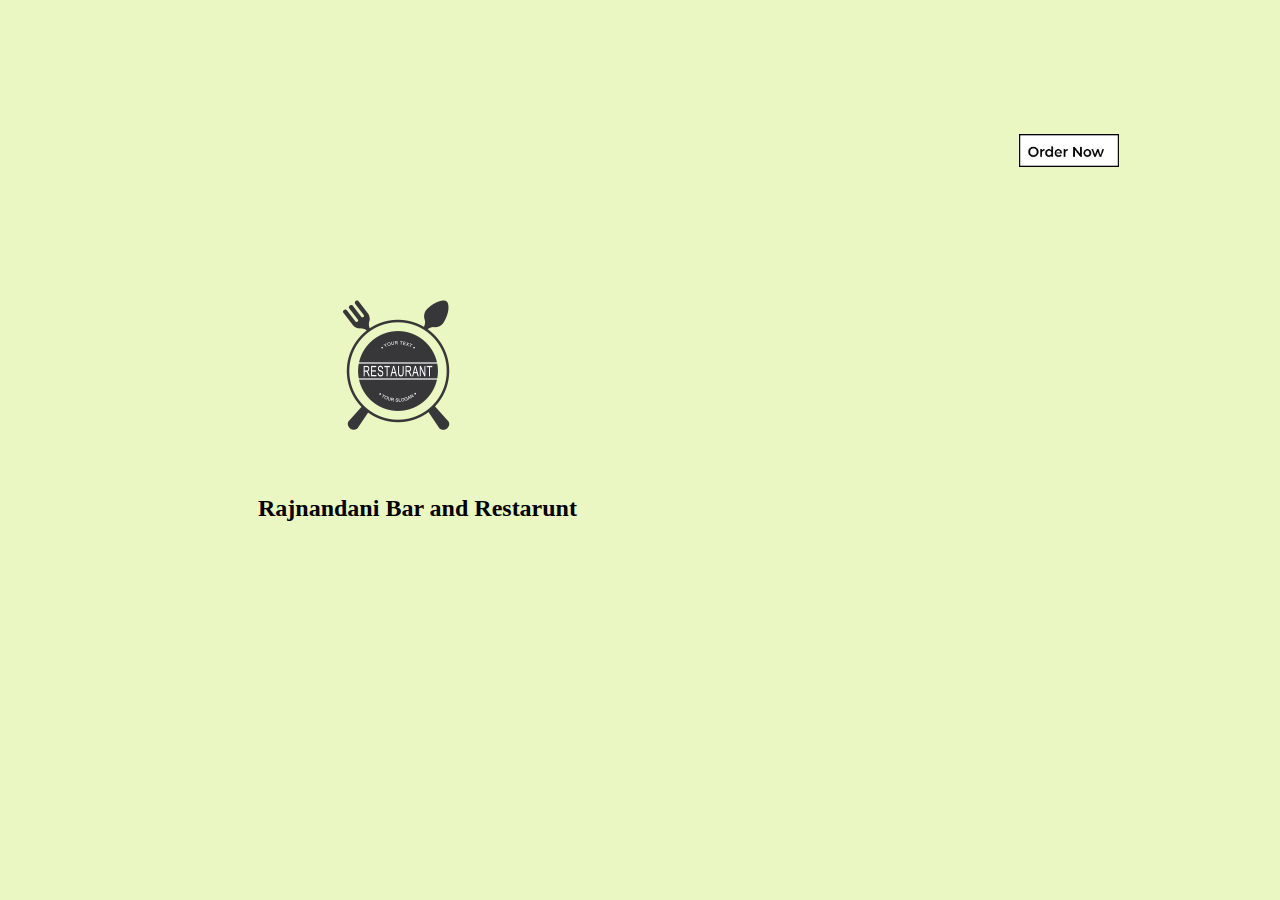
<file: index.html>
<!DOCTYPE html>
<html lang="en">
<head>
    <meta charset="UTF-8">
    <meta name="viewport" content="width=device-width, initial-scale=1.0">
    <title>Rajnandani bar and restarunt</title>
    <link rel="stylesheet" href="style.css">
</head>
<body style="background-color:rgb(235, 247, 194)">

    <div class="order">
        <a href="http://127.0.0.1:5500/index2.HTML" target="_blank"> 
            <img src="./order.2.png" width="100">
        </a> 
    </div>
    <div class="logo">
        <img src="./logo.png" alt="logo" style="width: 200px;" height="200px" >
    </div>
    <div class="name">
        <h2 style="color: black;">Rajnandani Bar and Restarunt </h2>
    </div>

    
</body>
</html>
</file>
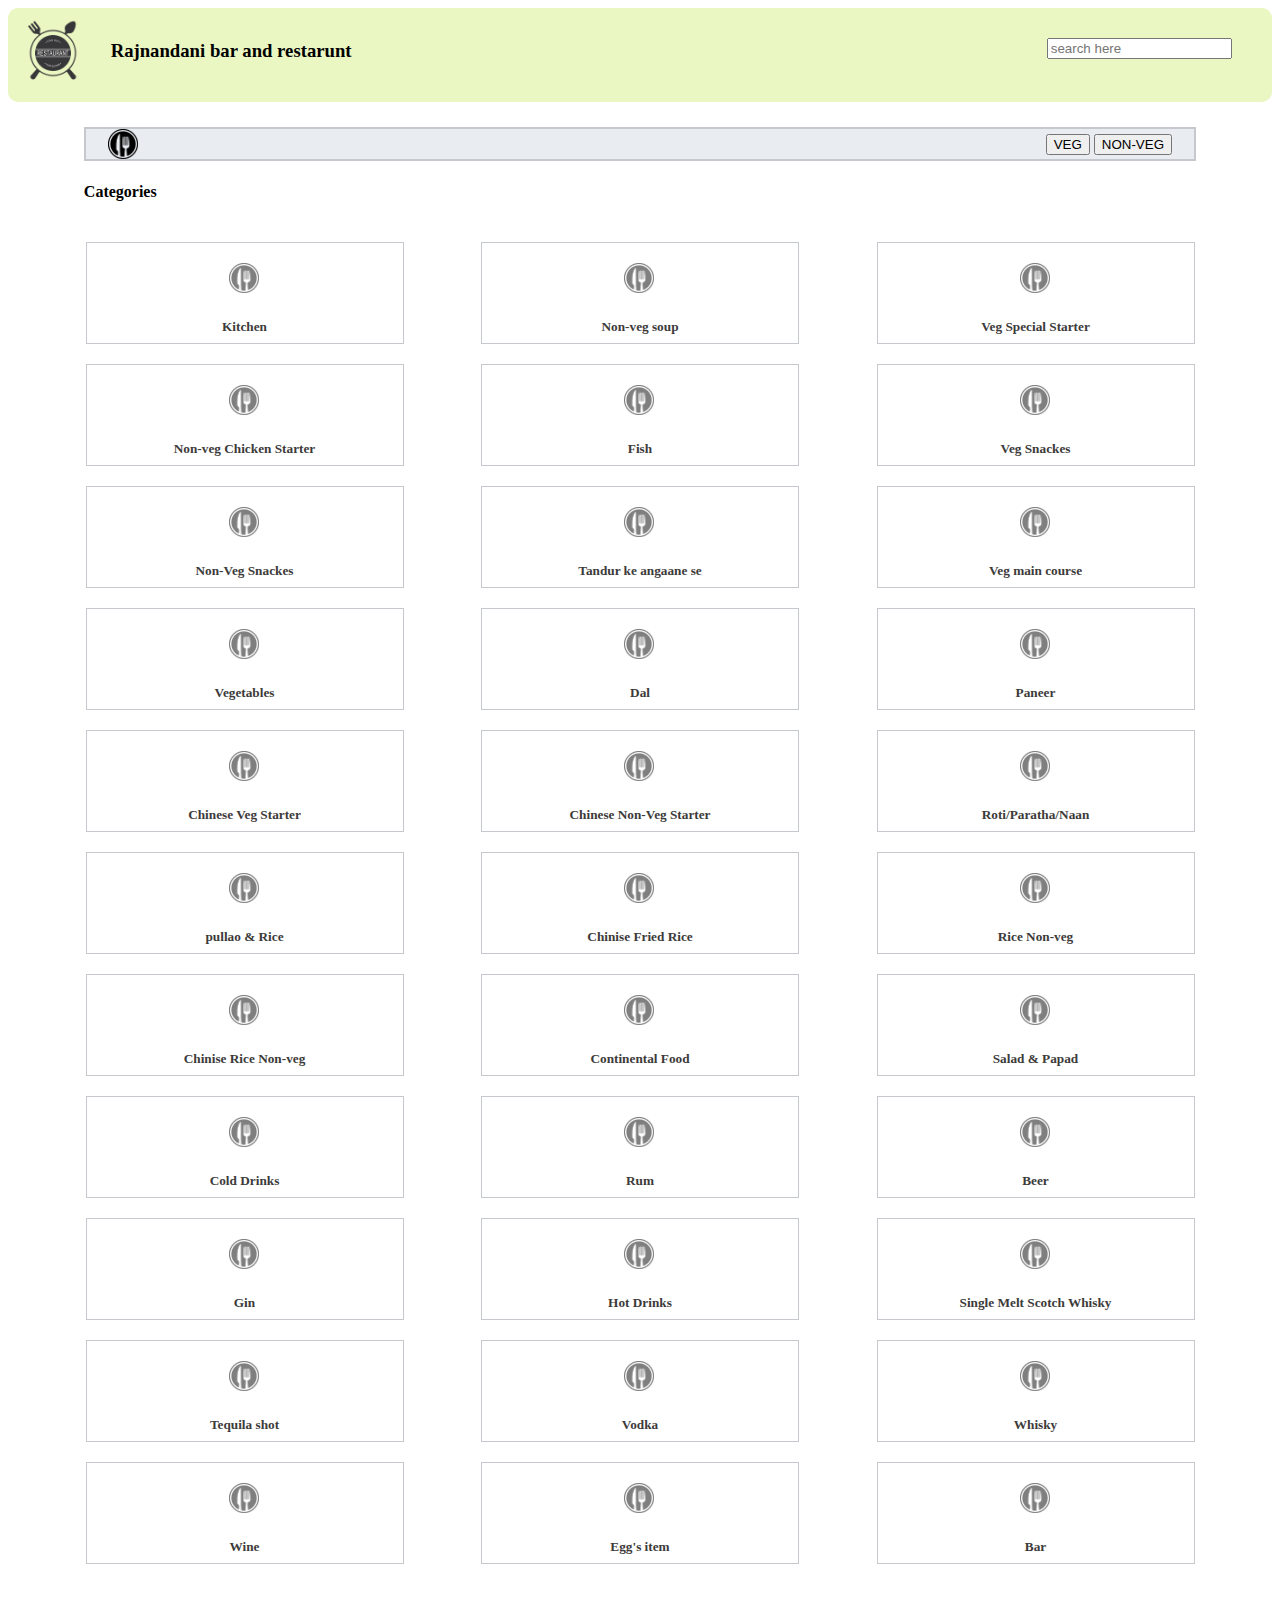
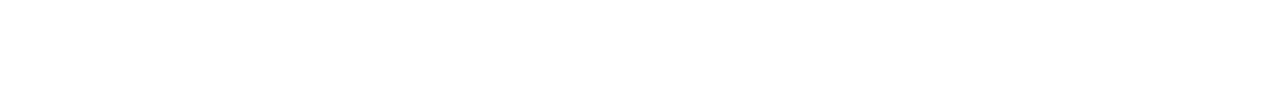
<file: index2.HTML>
<!DOCTYPE html>
<html lang="en">
<head>
    <meta charset="UTF-8">
    <meta name="viewport" content="width=device-width, initial-scale=1.0">
    <title>Manu</title>
    <link rel="stylesheet" href="https://cdnjs.cloudflare.com/ajax/libs/font-awesome/6.6.0/css/all.min.css" integrity="sha512-Kc323vGBEqzTmouAECnVceyQqyqdsSiqLQISBL29aUW4U/M7pSPA/gEUZQqv1cwx4OnYxTxve5UMg5GT6L4JJg==" crossorigin="anonymous" referrerpolicy="no-referrer" />
    <link rel="stylesheet" href="style2.css">
</head>

<header>
    <div class="navbar"  >
        <div class="logo" > <img src="./logo.png" width="90" > </div>
        <h3 class="cchhaarr">Rajnandani bar and restarunt</h4>
        <div class="search">
            <form>
                
                <input type="text" name="" id="search-item" placeholder="search here" onkeyup="search()">
                <i class="fa-solid fa-magnifying-glass"></i>
            </form>
            
        </div>

    </div>

</header>
<body>
<div class="hero-section" style="margin-bottom: 10%;">
    <div class="kit" style="border:2px solid #c5c9cd; margin-left: 6% ; margin-right: 6%; ">
        <img src="./pngegg.png" width="30" style="margin-left: 2%;">
        
        <div class="veg" style="margin-right: 2%;">
            <button>VEG</button>
            <button>NON-VEG</button>
        </div> 
    </div>

    <h4 style="margin-left: 6%">Categories</h4>

    <div class="shop" id="shop">
        
        <div class="box1 box"><a href="http://127.0.0.1:3000/kitchen.html" target="_blank" style="text-decoration: none;"><img class="img-size" src="./pngegg.png" width="30px" style="opacity: 0.5; margin-top:20px; margin-left:45%; " ><h5 class="char">Kitchen</h5></a></div>
        <div class="box2 box"><a href="http://127.0.0.1:3000/kitchen.html" target="_blank" style="text-decoration: none;"><img class="img-size" src="./pngegg.png" width="30px" style="opacity: 0.5; margin-top:20px; margin-left:45%; " ><h5 class="char">Non-veg soup</h5></a></div>
        <div class="box3 box"><a href="http://127.0.0.1:3000/kitchen.html" target="_blank" style="text-decoration: none;"><img class="img-size" src="./pngegg.png" width="30px" style="opacity: 0.5; margin-top:20px; margin-left:45%; " ><h5 class="char">Veg Special Starter</h5></a></div>

    </div>

    <div class="shop">
        
        <div class="box1 box"><a href="http://127.0.0.1:3000/kitchen.html" target="_blank" style="text-decoration: none;"><img class="img-size" src="./pngegg.png" width="30px" style="opacity: 0.5; margin-top:20px; margin-left:45%; " ><h5 class="char">Non-veg Chicken Starter</h5></a></div>
        <div class="box2 box"><a href="http://127.0.0.1:3000/kitchen.html" target="_blank" style="text-decoration: none;"><img class="img-size" src="./pngegg.png" width="30px" style="opacity: 0.5; margin-top:20px; margin-left:45%; " ><h5 class="char">Fish</h5></a></div>
        <div class="box3 box"><a href="http://127.0.0.1:3000/kitchen.html" target="_blank" style="text-decoration: none;"><img class="img-size" src="./pngegg.png" width="30px" style="opacity: 0.5; margin-top:20px; margin-left:45%; " ><h5 class="char">Veg Snackes</h5></a></div>

    </div>

    <div class="shop">
        
        <div class="box1 box"><a href="http://127.0.0.1:3000/kitchen.html" target="_blank" style="text-decoration: none;"><img class="img-size" src="./pngegg.png" width="30px" style="opacity: 0.5; margin-top:20px; margin-left:45%; " ><h5 class="char">Non-Veg Snackes</h5></a></div>
        <div class="box2 box"><a href="http://127.0.0.1:3000/kitchen.html" target="_blank" style="text-decoration: none;"><img class="img-size" src="./pngegg.png" width="30px" style="opacity: 0.5; margin-top:20px; margin-left:45%; " ><h5 class="char">Tandur ke angaane se</h5></a></div>
        <div class="box3 box"><a href="http://127.0.0.1:3000/kitchen.html" target="_blank" style="text-decoration: none;"><img class="img-size" src="./pngegg.png" width="30px" style="opacity: 0.5; margin-top:20px; margin-left:45%; " ><h5 class="char">Veg main course</h5></a></div>

    </div>

    <div class="shop">
        
        <div class="box1 box"><a href="http://127.0.0.1:3000/kitchen.html" target="_blank" style="text-decoration: none;"><img class="img-size" src="./pngegg.png" width="30px" style="opacity: 0.5; margin-top:20px; margin-left:45%; " ><h5 class="char">Vegetables</h5></a></div>
        <div class="box2 box"><a href="http://127.0.0.1:3000/kitchen.html" target="_blank" style="text-decoration: none;"><img class="img-size" src="./pngegg.png" width="30px" style="opacity: 0.5; margin-top:20px; margin-left:45%; " ><h5 class="char">Dal</h5></a></div>
        <div class="box3 box"><a href="http://127.0.0.1:3000/kitchen.html" target="_blank" style="text-decoration: none;"><img class="img-size" src="./pngegg.png" width="30px" style="opacity: 0.5; margin-top:20px; margin-left:45%; " ><h5 class="char">Paneer</h5></a></div>

    </div>

    <div class="shop">
        
        <div class="box1 box"><a href="http://127.0.0.1:3000/kitchen.html" target="_blank" style="text-decoration: none;"><img class="img-size" src="./pngegg.png" width="30px" style="opacity: 0.5; margin-top:20px; margin-left:45%; " ><h5 class="char">Chinese Veg Starter</h5></a></div>
        <div class="box2 box"><a href="http://127.0.0.1:3000/kitchen.html" target="_blank" style="text-decoration: none;"><img class="img-size" src="./pngegg.png" width="30px" style="opacity: 0.5; margin-top:20px; margin-left:45%; " ><h5 class="char">Chinese Non-Veg Starter</h5></a></div>
        <div class="box3 box"><a href="http://127.0.0.1:3000/kitchen.html" target="_blank" style="text-decoration: none;"><img class="img-size" src="./pngegg.png" width="30px" style="opacity: 0.5; margin-top:20px; margin-left:45%; " ><h5 class="char">Roti/Paratha/Naan</h5></a></div>

    </div>

    <div class="shop">
        
        <div class="box1 box"><a href="http://127.0.0.1:3000/kitchen.html" target="_blank" style="text-decoration: none;"><img class="img-size" src="./pngegg.png" width="30px" style="opacity: 0.5; margin-top:20px; margin-left:45%; " ><h5 class="char">pullao & Rice</h5></a></div>
        <div class="box2 box"><a href="http://127.0.0.1:3000/kitchen.html" target="_blank" style="text-decoration: none;"><img class="img-size" src="./pngegg.png" width="30px" style="opacity: 0.5; margin-top:20px; margin-left:45%; " ><h5 class="char"> Chinise Fried Rice</h5></a></div>
        <div class="box3 box"><a href="http://127.0.0.1:3000/kitchen.html" target="_blank" style="text-decoration: none;"><img class="img-size" src="./pngegg.png" width="30px" style="opacity: 0.5; margin-top:20px; margin-left:45%; " ><h5 class="char">Rice Non-veg</h5></a></div>

    </div>

    <div class="shop">
        
        <div class="box1 box"><a href="http://127.0.0.1:3000/kitchen.html" target="_blank" style="text-decoration: none;"><img class="img-size" src="./pngegg.png" width="30px" style="opacity: 0.5; margin-top:20px; margin-left:45%; " ><h5 class="char">Chinise Rice Non-veg</h5></a></div>
        <div class="box2 box"><a href="http://127.0.0.1:3000/kitchen.html" target="_blank" style="text-decoration: none;"><img class="img-size" src="./pngegg.png" width="30px" style="opacity: 0.5; margin-top:20px; margin-left:45%; " ><h5 class="char">Continental Food </h5></a></div>
        <div class="box3 box"><a href="http://127.0.0.1:3000/kitchen.html" target="_blank" style="text-decoration: none;"><img class="img-size" src="./pngegg.png" width="30px" style="opacity: 0.5; margin-top:20px; margin-left:45%; " ><h5 class="char">Salad & Papad</h5></a></div>

    </div>

    <div class="shop">
        
        <div class="box1 box"><a href="http://127.0.0.1:3000/kitchen.html" target="_blank" style="text-decoration: none;"><img class="img-size" src="./pngegg.png" width="30px" style="opacity: 0.5; margin-top:20px; margin-left:45%; " ><h5 class="char">Cold Drinks</h5></a></div>
        <div class="box2 box"><a href="http://127.0.0.1:3000/kitchen.html" target="_blank" style="text-decoration: none;"><img class="img-size" src="./pngegg.png" width="30px" style="opacity: 0.5; margin-top:20px; margin-left:45%; " ><h5 class="char">Rum</h5></a></div>
        <div class="box3 box"><a href="http://127.0.0.1:3000/kitchen.html" target="_blank" style="text-decoration: none;"><img class="img-size" src="./pngegg.png" width="30px" style="opacity: 0.5; margin-top:20px; margin-left:45%; " ><h5 class="char">Beer</h5></a></div>

    </div>

    <div class="shop">
        
        <div class="box1 box"><a href="http://127.0.0.1:3000/kitchen.html" target="_blank" style="text-decoration: none;"><img class="img-size" src="./pngegg.png" width="30px" style="opacity: 0.5; margin-top:20px; margin-left:45%; " ><h5 class="char">Gin</h5></a></div>
        <div class="box2 box"><a href="http://127.0.0.1:3000/kitchen.html" target="_blank" style="text-decoration: none;"><img class="img-size" src="./pngegg.png" width="30px" style="opacity: 0.5; margin-top:20px; margin-left:45%; " ><h5 class="char">Hot Drinks</h5></a></div>
        <div class="box3 box"><a href="http://127.0.0.1:3000/kitchen.html" target="_blank" style="text-decoration: none;"><img class="img-size" src="./pngegg.png" width="30px" style="opacity: 0.5; margin-top:20px; margin-left:45%; " ><h5 class="char">Single Melt Scotch Whisky</h5></a></div>

    </div>

    <div class="shop">
        
        <div class="box1 box"><a href="http://127.0.0.1:3000/kitchen.html" target="_blank" style="text-decoration: none;"><img class="img-size" src="./pngegg.png" width="30px" style="opacity: 0.5; margin-top:20px; margin-left:45%; " ><h5 class="char">Tequila shot</h5></a></div>
        <div class="box2 box"><a href="http://127.0.0.1:3000/kitchen.html" target="_blank" style="text-decoration: none;"><img class="img-size" src="./pngegg.png" width="30px" style="opacity: 0.5; margin-top:20px; margin-left:45%; " ><h5 class="char">Vodka</h5></a></div>
        <div class="box3 box"><a href="http://127.0.0.1:3000/kitchen.html" target="_blank" style="text-decoration: none;"><img class="img-size" src="./pngegg.png" width="30px" style="opacity: 0.5; margin-top:20px; margin-left:45%; " ><h5 class="char">Whisky</h5></a></div>

    </div>

    <div class="shop">
        
        <div class="box1 box"><a href="http://127.0.0.1:3000/kitchen.html" target="_blank" style="text-decoration: none;"><img class="img-size" src="./pngegg.png" width="30px" style="opacity: 0.5; margin-top:20px; margin-left:45%; " ><h5 class="char">Wine</h5></a></div>
        <div class="box2 box"><a href="http://127.0.0.1:3000/kitchen.html" target="_blank" style="text-decoration: none;"><img class="img-size" src="./pngegg.png" width="30px" style="opacity: 0.5; margin-top:20px; margin-left:45%; " ><h5 class="char">Egg's item</h5></a></div>
        <div class="box3 box"><a href="http://127.0.0.1:3000/kitchen.html" target="_blank" style="text-decoration: none;"><img class="img-size" src="./pngegg.png" width="30px" style="opacity: 0.5; margin-top:20px; margin-left:45%; " ><h5 class="char">Bar</h5></a></div>

    </div>


</div>

    <script src="app.js"></script>
</body>
</html>
</file>
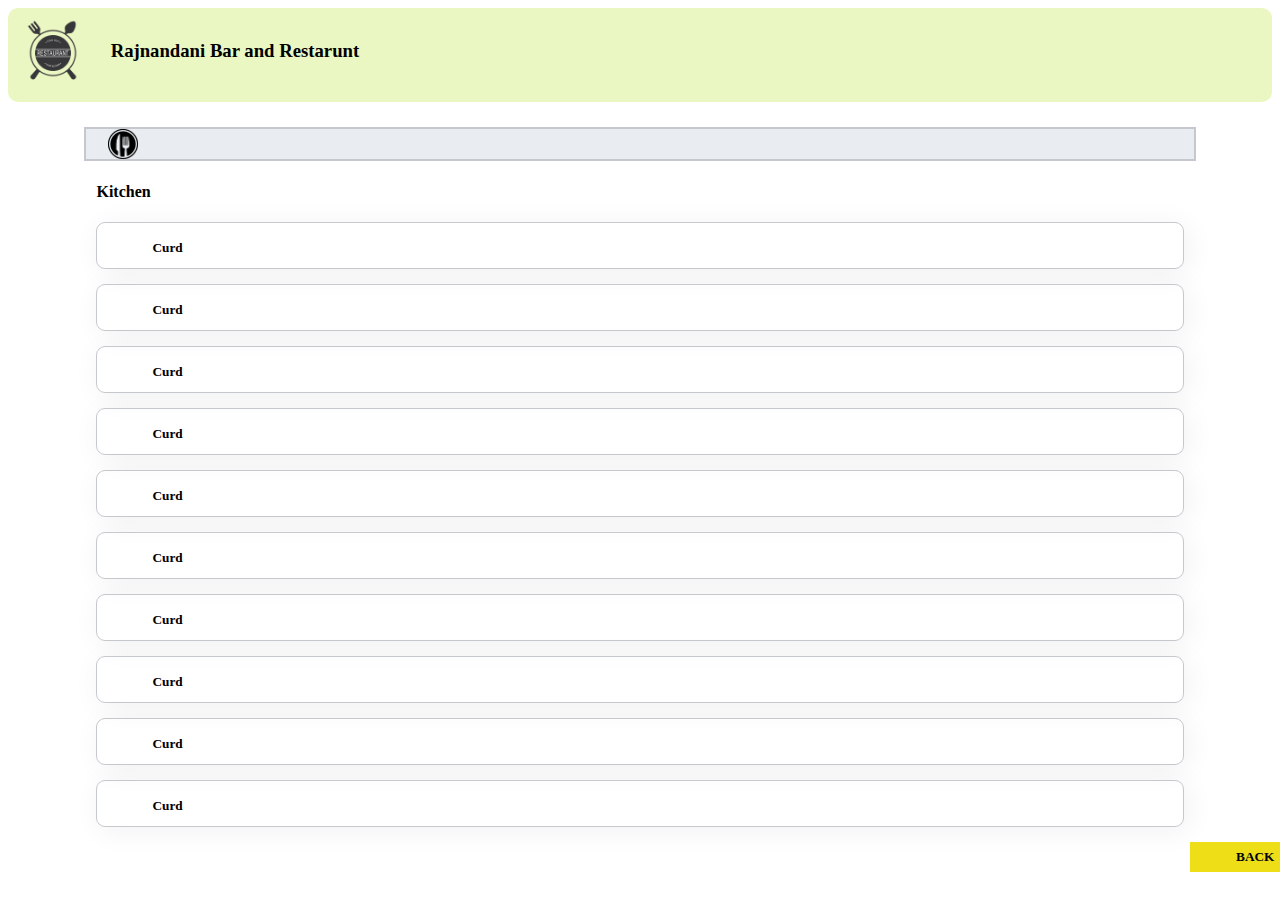
<file: kitchen.html>
<!DOCTYPE html>
<html lang="en">
<head>
    <meta charset="UTF-8">
    <meta name="viewport" content="width=device-width, initial-scale=1.0">
    <title>Kitchen</title>
    <link rel="stylesheet" href="https://cdnjs.cloudflare.com/ajax/libs/font-awesome/6.6.0/css/all.min.css" integrity="sha512-Kc323vGBEqzTmouAECnVceyQqyqdsSiqLQISBL29aUW4U/M7pSPA/gEUZQqv1cwx4OnYxTxve5UMg5GT6L4JJg==" crossorigin="anonymous" referrerpolicy="no-referrer" />
    <link rel="stylesheet" href="style2.css">
</head>
<header>
    <div class="navbar"  >
        <div class="logo" > <img src="./logo.png" width="90" > </div>
        <h3 class="cchhaarr">Rajnandani Bar and Restarunt</h4>

    </div>

</header>
<body>

    <div class="kit" style="border:2px solid #c5c9cd; margin-left: 6% ; margin-right: 6%; ">
        <img src="./pngegg.png" width="30" style="margin-left: 2%;">
        

    </div>

<div class="hero-section">
    <h4 style="margin-left: 7%">Kitchen</h4>

    <div class="lay">
        <i class="fa-solid fa-burger" style="height: 30%; margin: 15px 30px 0px 25px"></i>
        <div><h5 style="margin-top: 17px;"> Curd </h5></div>
        <div><h5 style="margin-left:1100px; margin-top:17px">Rs. 66.00 /-</h5></div>
    </div>

    <div class="lay">
        <i class="fa-solid fa-burger" style="height: 30%; margin: 15px 30px 0px 25px"></i>
        <div><h5 style="margin-top: 17px;"> Curd </h5></div>
        <div><h5 style="margin-left:1100px; margin-top:17px">Rs. 66.00 /-</h5></div>
    </div>

    <div class="lay">
        <i class="fa-solid fa-burger" style="height: 30%; margin: 15px 30px 0px 25px"></i>
        <div><h5 style="margin-top: 17px;"> Curd </h5></div>
        <div><h5 style="margin-left:1100px; margin-top:17px">Rs. 66.00 /-</h5></div>
    </div>

    <div class="lay">
        <i class="fa-solid fa-burger" style="height: 30%; margin: 15px 30px 0px 25px"></i>
        <div><h5 style="margin-top: 17px;"> Curd </h5></div>
        <div><h5 style="margin-left:1100px; margin-top:17px">Rs. 66.00 /-</h5></div>
    </div>

    <div class="lay">
        <i class="fa-solid fa-burger" style="height: 30%; margin: 15px 30px 0px 25px"></i>
        <div><h5 style="margin-top: 17px;"> Curd </h5></div>
        <div><h5 style="margin-left:1100px; margin-top:17px">Rs. 66.00 /-</h5></div>
    </div>

    <div class="lay">
        <i class="fa-solid fa-burger" style="height: 30%; margin: 15px 30px 0px 25px"></i>
        <div><h5 style="margin-top: 17px;"> Curd </h5></div>
        <div><h5 style="margin-left:1100px; margin-top:17px">Rs. 66.00 /-</h5></div>
    </div>

    <div class="lay">
        <i class="fa-solid fa-burger" style="height: 30%; margin: 15px 30px 0px 25px"></i>
        <div><h5 style="margin-top: 17px;"> Curd </h5></div>
        <div><h5 style="margin-left:1100px; margin-top:17px">Rs. 66.00 /-</h5></div>
    </div>

    <div class="lay">
        <i class="fa-solid fa-burger" style="height: 30%; margin: 15px 30px 0px 25px"></i>
        <div><h5 style="margin-top: 17px;"> Curd </h5></div>
        <div><h5 style="margin-left:1100px; margin-top:17px">Rs. 66.00 /-</h5></div>
    </div>

    <div class="lay">
        <i class="fa-solid fa-burger" style="height: 30%; margin: 15px 30px 0px 25px"></i>
        <div><h5 style="margin-top: 17px;"> Curd </h5></div>
        <div><h5 style="margin-left:1100px; margin-top:17px">Rs. 66.00 /-</h5></div>
    </div>

    <div class="lay">
        <i class="fa-solid fa-burger" style="height: 30%; margin: 15px 30px 0px 25px"></i>
        <div><h5 style="margin-top: 17px;"> Curd </h5></div>
        <div><h5 style="margin-left:1100px; margin-top:17px">Rs. 66.00 /-</h5></div>
    </div>

    <a href="http://127.0.0.1:3000/index2.HTML" style="text-decoration: none;"><div class="back">
        <i class="fa-solid fa-backward"></i>
        <h5 style="text-decoration: none;">BACK</h5>
    </div></a>

    <script src="app.js"></script>

    
</body>
</html>
</file>
<file: style.css>
.design{
    height: 50%;
    width: 50%;
    background-color: rgb(240, 229, 72);
    border-radius: 100%;
}
.order{
    padding-left: 80%;
    padding-top: 10%;
}

.name{
    padding-left: 250px;
    text-decoration: none;
}

.logo{
    padding: 100px 0px 0px 290px;
}
</file>
<file: style2.css>
.navbar{
    background-color: rgb(235, 247, 194);
    border-radius: 10px;
    display: flex;
}

.cchhaarr{
    margin-top: 2.5%;
    margin-left: 1%;
}

.d-flex{
    margin-top: 15%;
    margin-left: 400%;
    display: flex;
}
.kit{
    
    margin-top: 2%;
    display: flex;
    justify-content:space-between;
    align-items: center;
    background-color: #e9edf1;
}
.sea{
    border-radius: 8px;
}

.mag-icon{
    margin-top: 1px;
    margin-left: 9px;

}

/**hero section**/

.search{
    margin-top: 30px;
    margin-left: 55%;
}


.shop{
    display: flex;
    justify-content: space-evenly;
    background-color: white;
    
}

.box{
    border: 1px solid  #c5c9cd;
    height: 100px;
    width: 25%;
    background-color: rgb(255, 255, 255);
    margin-top: 20px;

    
}

.char{
    display: flex;   
    justify-content: center;
    color: rgb(60, 59, 58);
    

}



/** kitchen **/ 

.lay{
    height: 45px;
    border: 1px solid #c5c9cd;
    border-radius: 9px;
    margin: 0px 7% 15px 7% ;
    display: flex;
    box-shadow: 4px 4px 30px rgb(0, 0, 0, 0.06);
}

.back{
    height: 30px;
    width: 100px;
    margin-left: 93.5%;
    background-color: rgb(237, 222, 23);
    display: flex;
    justify-content: space-around;
    align-items: center;
    color: black;

}
</file>
